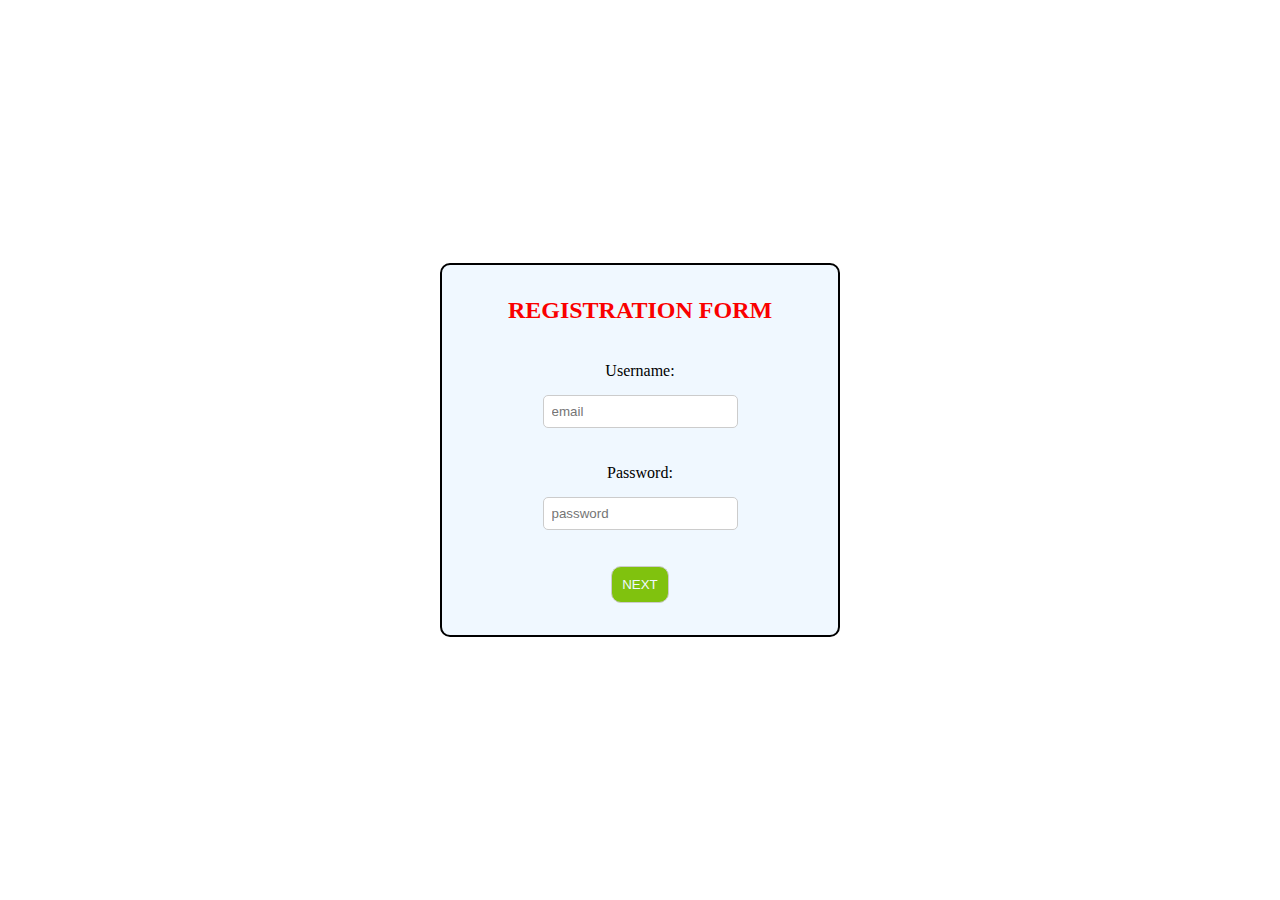
<file: index.html>
<!DOCTYPE html>
<html lang="en">
<head>
    <meta charset="UTF-8">
    <meta name="viewport" content="width=device-width, initial-scale=1.0">
    <title>form</title>
    <link rel="stylesheet" href="form.css">
</head>
<body class="background">
    <div class="border">
    <h2 style="color: rgb(250, 0, 0);">REGISTRATION FORM</h2>
    <br>
    <form action="fullform.html" method="get">
        <label for="email">Username:</label>
            <input type="email" name="email" id="email" placeholder="email" required>
                <br><br>
        <label for="password">Password:</label>
            <input type="password" name="password" id="password" placeholder="password" required>
                <br><br>       
            <input type="submit" name="submit" value="NEXT" id="submit">
     </form>
     </div>
</body>
</html>
</file>
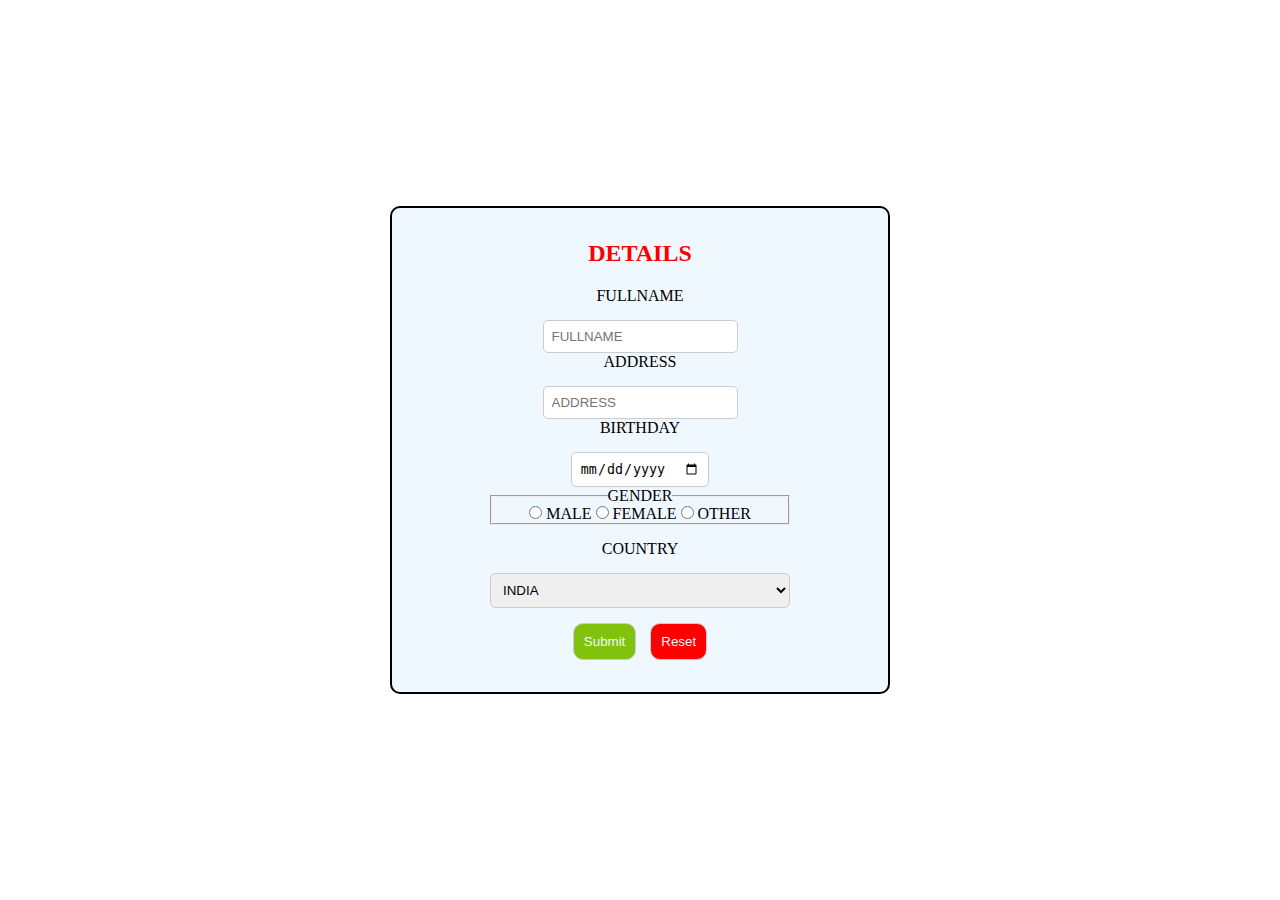
<file: fullform.html>
<!DOCTYPE html>
<html lang="en">
<head>
    <meta charset="UTF-8">
    <meta name="viewport" content="width=device-width, initial-scale=1.0">
    <title>Document</title>
    <link rel="stylesheet" href="form.css">
</head>
<body class="background">
    <div class="borders">
        <h2 style="color: rgb(250, 0, 0);">DETAILS</h2>
        <form action="thank.html" id="color">
            <label for="fullname">FULLNAME</label>
            <input type="text" name="fullname" id="fullname" placeholder="FULLNAME" required>
            
            <label for="address">ADDRESS</label>
            <input type="text" name="address" id="address" placeholder="ADDRESS" required>
            
            <label for="birthday">BIRTHDAY</label>
            <input type="date" name="birthday" id="birthday" required>
            
            <fieldset>
                <legend>GENDER</legend>
                <input type="radio" name="gender" id="male" value="male" required>
                <label for="male">MALE</label>
               
                <input type="radio" name="gender" id="female" value="female">
                <label for="female">FEMALE</label>
                
                <input type="radio" name="gender" id="other" value="other">
                <label for="other">OTHER</label>
            </fieldset>
            
            <label for="country">COUNTRY</label>
            <select name="country" id="country">
                <option value="india">INDIA</option>
                <option value="US">US</option>
                <option value="UK">UK</option>
                <option value="japan">JAPAN</option>
            </select>
            
            <div>
                <input type="submit" name="submit" id="submit" value="Submit">
                <input type="reset" name="reset" id="reset" value="Reset">
            </div>
        </form>
    </div>
</body>
</html>
</file>
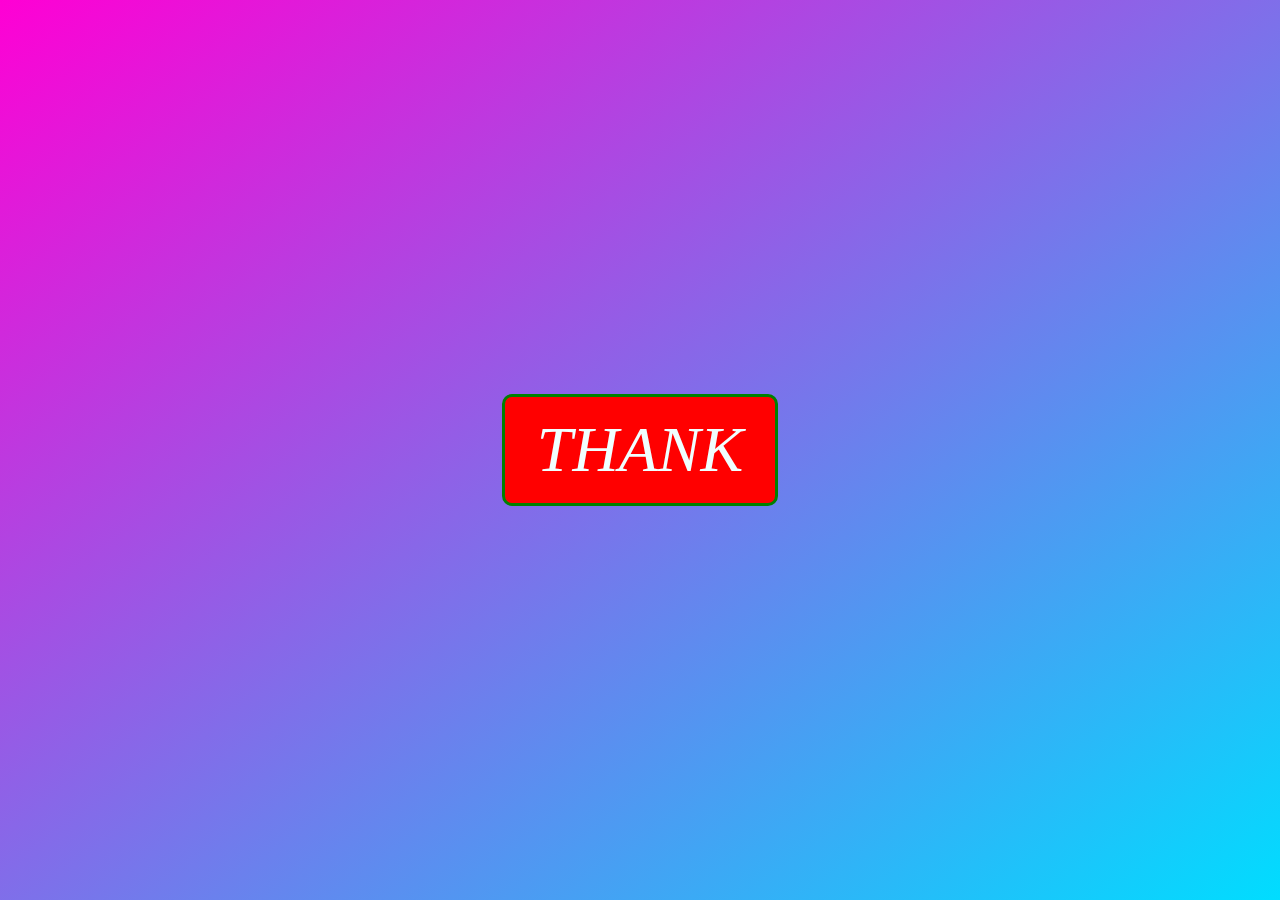
<file: thank.html>
<!DOCTYPE html>
<html lang="en">
<head>
    <meta charset="UTF-8">
    <meta name="viewport" content="width=device-width, initial-scale=1.0">
    <title>Document</title>
    <link rel="stylesheet" href="form.css">
</head>
<body class="background_thank">
    <div class="thank">
    <i>THANK</i>
    </div>
</body>
</html>
</file>
<file: form.css>
/*-------both form or full_form-------*/
*{
    margin: 0;
    padding: 0;
    box-sizing: border-box;
}
#submit{
    background-color: rgb(128, 194, 14);
    border-radius: 10px;
    color: aliceblue;
    padding: 10px;
}
.background{
    background-image: url("https://cdn.pixabay.com/photo/2016/05/05/02/37/sunset-1373171_1280.jpg");
    background-repeat: no-repeat;
    background-size: cover;
    min-height: 100vh;
    display: flex;
    justify-content: center;
    align-items: center;
    padding: 20px;
} 

/*------form css-------*/
.border{
    border:2px solid black;
    padding: 2em;
    text-align: center;
    background-color: aliceblue;
    border-radius: 10px;
    width: 100%;
    max-width: 400px;
    box-sizing: border-box;
}
 @media (max-width: 768px) {
    .border {
        padding: 1.5em;
    }
}
        
@media (max-width: 480px) {
    .border {
        padding: 1em;
    }
            
    input[type="email"],
    input[type="password"] {
        width: 90%;
    }
}
/*------full form css-------*/
.borders {
            border: 2px solid black;
            padding: 2em;
            text-align: center;
            background-color: aliceblue;
            border-radius: 10px;
            width: 100%;
            max-width: 500px;
        }
fieldset {
            margin: 0 auto;
            width: 80%;
            max-width: 200px;
        }
 #reset {
            background-color: red;
            color: aliceblue;
            border-radius: 10px;
            margin-left: 10px;
            padding: 10px;
            cursor: pointer;
        }
form {
            display: flex;
            flex-direction: column;
            align-items: center;
        }
        
        form label, form select, fieldset {
            margin-bottom: 15px;
            width: 80%;
            max-width: 300px;
        }
        
        input, select {
            padding: 8px;
            border-radius: 5px;
            border: 1px solid #ccc;
        }
        
        h2 {
            margin-bottom: 20px;
        }
        
        /* Media Queries for responsiveness */
        @media (max-width: 600px) {
            .borders {
                padding: 1.5em;
            }
            
            form label, form input, form select, fieldset {
                width: 95%;
            }
            
            fieldset {
                max-width: 180px;
            }
        }
        
        @media (max-width: 400px) {
            .borders {
                padding: 1em;
            }
            
            #submit, #reset {
                width: 45%;
                margin: 5px 0;
            }
            
            fieldset {
                max-width: 160px;
            }
        }
/*-------thank-------*/
.thank {
            color: rgb(0, 0, 0);
            text-align: center;
            border: 3px solid green;
            background-color: red;
            font-size: 4rem;
            padding: 1rem 2rem;
            border-radius: 10px;
            
            animation-name: in_out;
            animation-duration: 2s;
            animation-iteration-count: infinite;
            animation-direction: alternate;
        }

@keyframes in_out{
    0%{transform:scale(2);} 
    100%{transform:scale(3);}
}

.background_thank{
    margin: 0;
    padding: 0;
    background-image: linear-gradient(to bottom right, #ff00d4, #00ddff);
    background-size: cover;
    background-repeat: no-repeat;
    min-height: 100vh;
    display: flex;
    justify-content: center;
    align-items: center;
}

@keyframes in_out {
    0% { transform: scale(1.2); } 
    100% { transform: scale(1.5); }
}
        
i {
    color: azure;
}
        
@media (max-width: 768px) {
    .thank {
        font-size: 3rem;
        padding: 0.8rem 1.6rem;
    }
            
@keyframes in_out {
    0% { transform: scale(1.1); } 
    100% { transform: scale(1.3); }
    }
}
        
@media (max-width: 480px) {
    .thank {
        font-size: 2.2rem;
        padding: 0.6rem 1.2rem;
        margin: 0 10px;
    }
            
@keyframes in_out {
    0% { transform: scale(1.05); } 
    100% { transform: scale(1.15); }
    }
}
</file>
